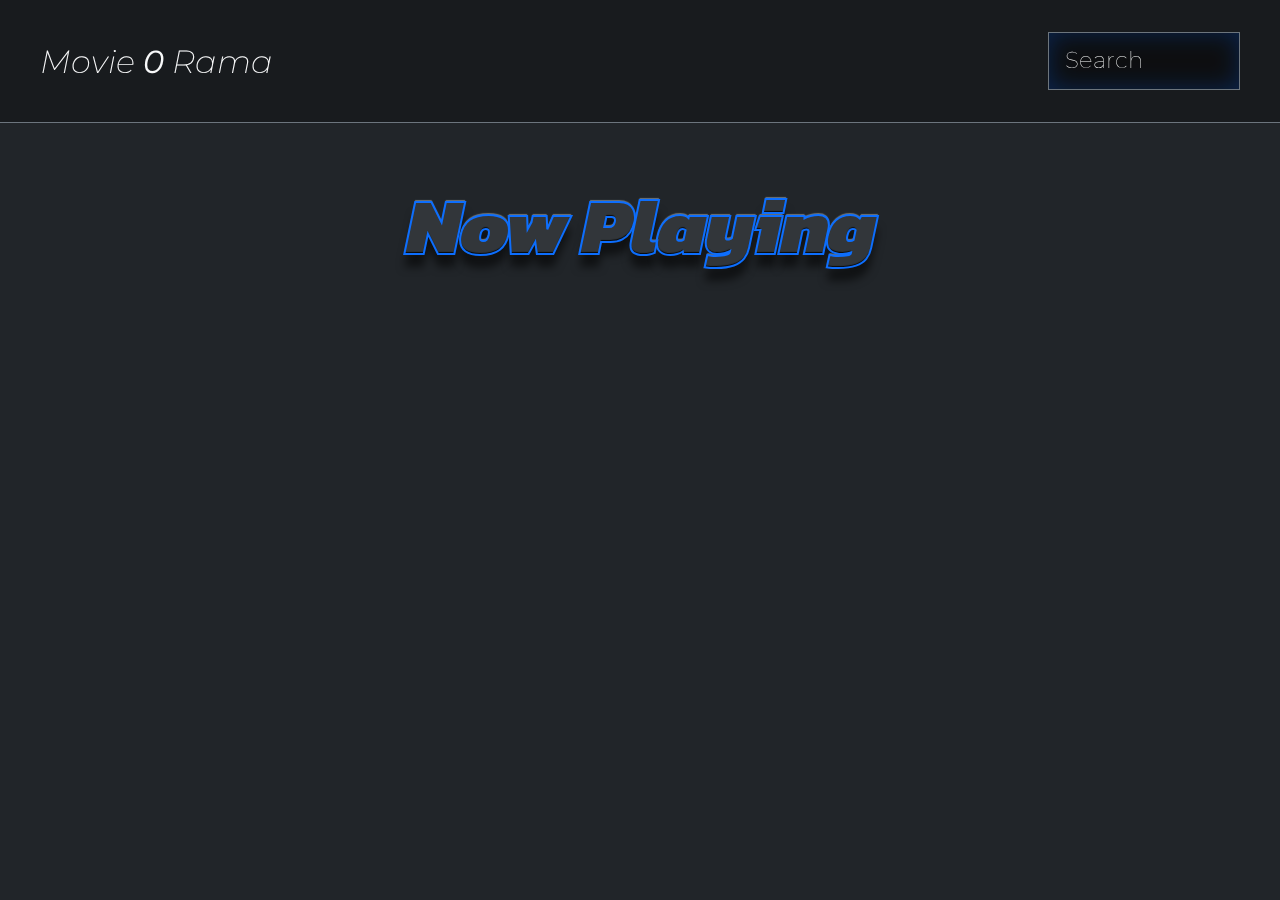
<file: index.html>
<!DOCTYPE html>
<html lang="en">

<head>
  <meta charset="utf-8" />
  <title>Movie0Rama</title>
  <meta name="viewport" content="width=device-width, initial-scale=1">
  <link rel="stylesheet" href="https://cdnjs.cloudflare.com/ajax/libs/font-awesome/4.7.0/css/font-awesome.min.css" />
  <link href="./css/style.css" rel="stylesheet" />
  <script src="./js/apicalls.js"></script>
  <script src="./js/renders.js"></script>
  <script src="./js/ui.js"></script>
  <script src="./js/script.js"></script>
</head>

<body id="body">
  <!-- Animation Cubes -->
  <div class="cube"></div>
  <div class="cube"></div>
  <div class="cube"></div>
  <div class="cube"></div>
  <div class="cube"></div>
  <div class="cube"></div>
  <!-- ! Top Bar -->
  <header id="header">
    <div id="form" class="header-container">
      <div id="mobile-nav">
        <h1 class="neon-text">Movie<div class="rotate">0</div>Rama</h1>
        <button class="btn-rgb btn-shine shdw-in rgb btn" onclick="toggleSearch()">
         <!-- Animation Element -->
          <span></span>
          <span></span>
          <span></span>
          <span></span>
          <i class="fa fa-search" id="btn-icon"></i>
        </button>
      </div>
      <input type="search" autocomplete="off" placeholder="Search" id="search" class="glass-morphism rgb shdw-in"
        onkeyup="debounce(getSearch())" />
    </div>
  </header>
  <!-- ! Movie List -->
  <viewport>
  <h1 ><span id="mode" class="rgb">Now Playing</span></h1>
    <main id="main"></main>
  </viewport>
  <!-- ! Movie Details -->
  <movie id="movie" class="glass-morphism">
    <div id="details-container" class="glass-morphism movie-container">
      <span class="movie-container-span shdw-in rgb"></span>
      <div class="overflow-a details-container-inner">
        <div class="grid-container">
          <div class="title border-secondary">
            <div class="movie-bar">
              <div id="title"></div>
              -
              <div id="date"></div>
            </div>
            <button class="btn-rgb btn-shine shdw-in rgb btn" onclick="closeMovie()">
               <!-- Animation Element -->
              <span></span>
              <span></span>
              <span></span>
              <span></span>
              <i class="fa fa-times" id="btn-icon"></i>
            </button>
          </div>
          <div id="video" class="player border-secondary iframe-container">
            <iframe></iframe>
          </div>
          <div id="reviews" class="reviews border-secondary">
          </div>
          <div class="similar border-secondary">
            <div class="no-tag">Similar Titles</div>
            <div class="overflow-x-a">
              <div id="similar">

              </div>
            </div>
          </div>
        </div>
      </div>
    </div>
    </div>
    </div>
  </movie>
</body>

</html>
</file>
<file: css/style.css>
@import url("https://fonts.googleapis.com/css2?family=Montserrat:ital,wght@0,100;0,200;0,300;0,400;0,500;0,600;0,700;0,800;0,900;1,100;1,200;1,300;1,400;1,500;1,600;1,700;1,800;1,900&display=swap");
@import url("https://fonts.googleapis.com/css?family=Kanit:900");

@import url(colors.css);
@import url(main.css);
@import url(header.css);
@import url(card.css);
@import url(movie.css);

/* REMOVE FOR PERFORMANCE */
@import url(fancy.css);

/*  FANCY REMOVE FOR PERFORMANCE ON MOBILE DEVICES  */
/*  DISABLING FANCY IMPORT WILL PERFORM EVEN BETTER */
/*  AND REMOVE ANIMATIONS AND PERFORM EVEN BETTER   */

@media only screen and (max-width: 800px) {
  * {
    filter: drop-shadow(none) !important;
    box-shadow: none !important;
    /* text-shadow: none !important; */
    filter: blur(none) !important;
    backdrop-filter: none !important;
    -webkit-backdrop-filter: none !important;
  }
}
</file>
